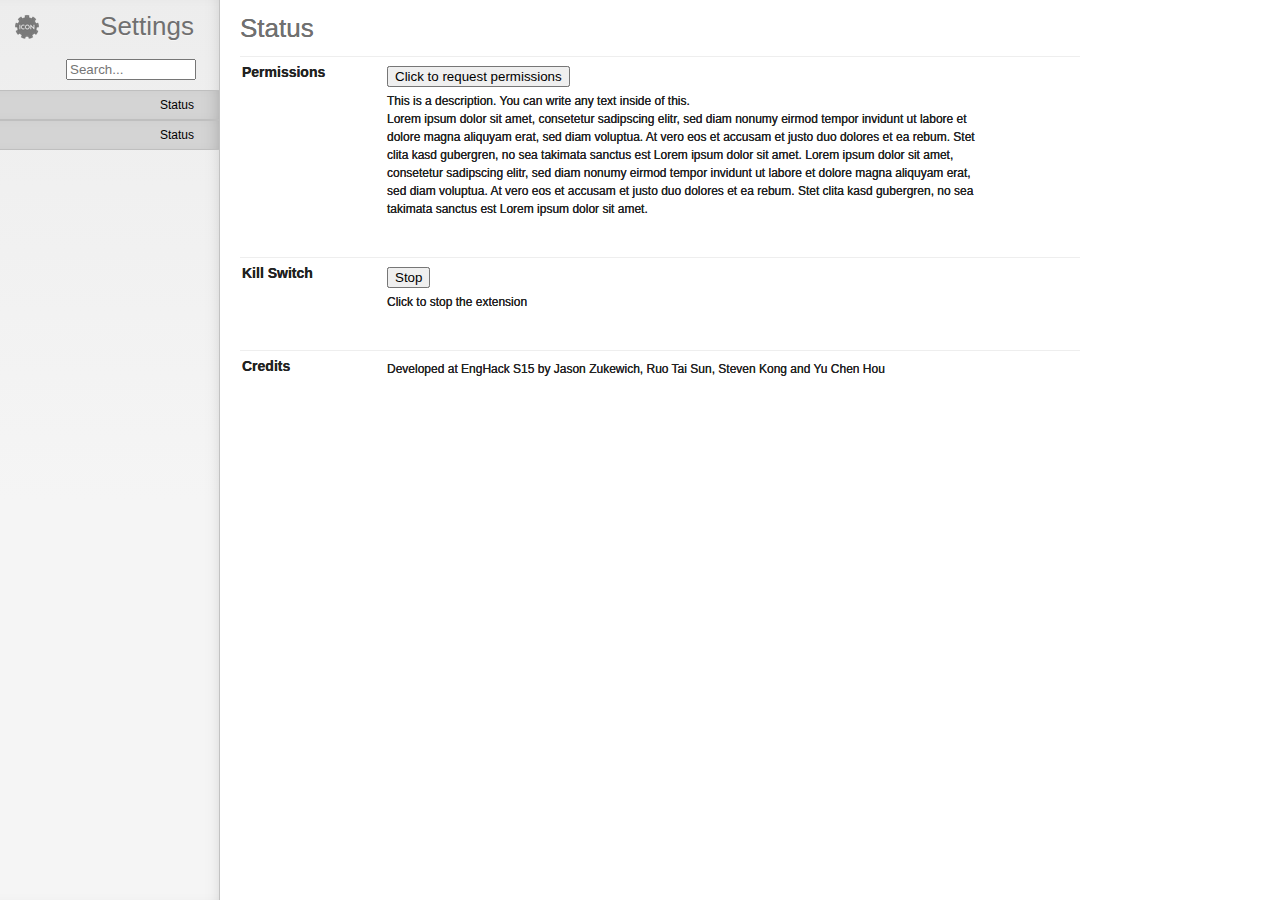
<file: src/options_custom/index.html>
<!--
// Copyright (c) 2011 Frank Kohlhepp
// https://github.com/frankkohlhepp/fancy-settings
// License: LGPL v2.1
-->
<!DOCTYPE html>
<html>
    <head>
        <meta charset="utf-8">
        <title id="title"></title>

        <!-- Stylesheets -->
        <link id="favicon" rel="icon" href="">
        <link rel="stylesheet" href="lib/default.css" media="screen">
        <link rel="stylesheet" href="css/main.css" media="screen">
        <link rel="stylesheet" href="css/setting.css" media="screen">
        <link rel="stylesheet" href="custom.css" media="screen">

        <!-- JavaScripts -->
        <script src="lib/mootools-core.js"></script>
        <script src="lib/store.js"></script>
        <script src="js/classes/tab.js"></script>
        <script src="js/classes/setting.js"></script>
        <script src="js/classes/search.js"></script>
        <script src="js/classes/fancy-settings.js"></script>
        <script src="i18n.js"></script>
        <script src="js/i18n.js"></script>
        <script src="manifest.js"></script>
        <script src="settings.js"></script>
    </head>
    <body class="no-select">
        <div id="sidebar" class="fancy">
            <img id="icon" src="" alt=""><h1 id="settings-label"></h1>
            <div id="tab-container">
                <div id="search-container" class="tab">
                    <input id="search" type="search" placeholder="">
                </div>
            </div>
        </div>
        <div id="content">
            <div id="search-result-container" class="tab-content">
                <h2 id="search-label"></h2>
            </div>
        </div>
    </body>
</html>
</file>
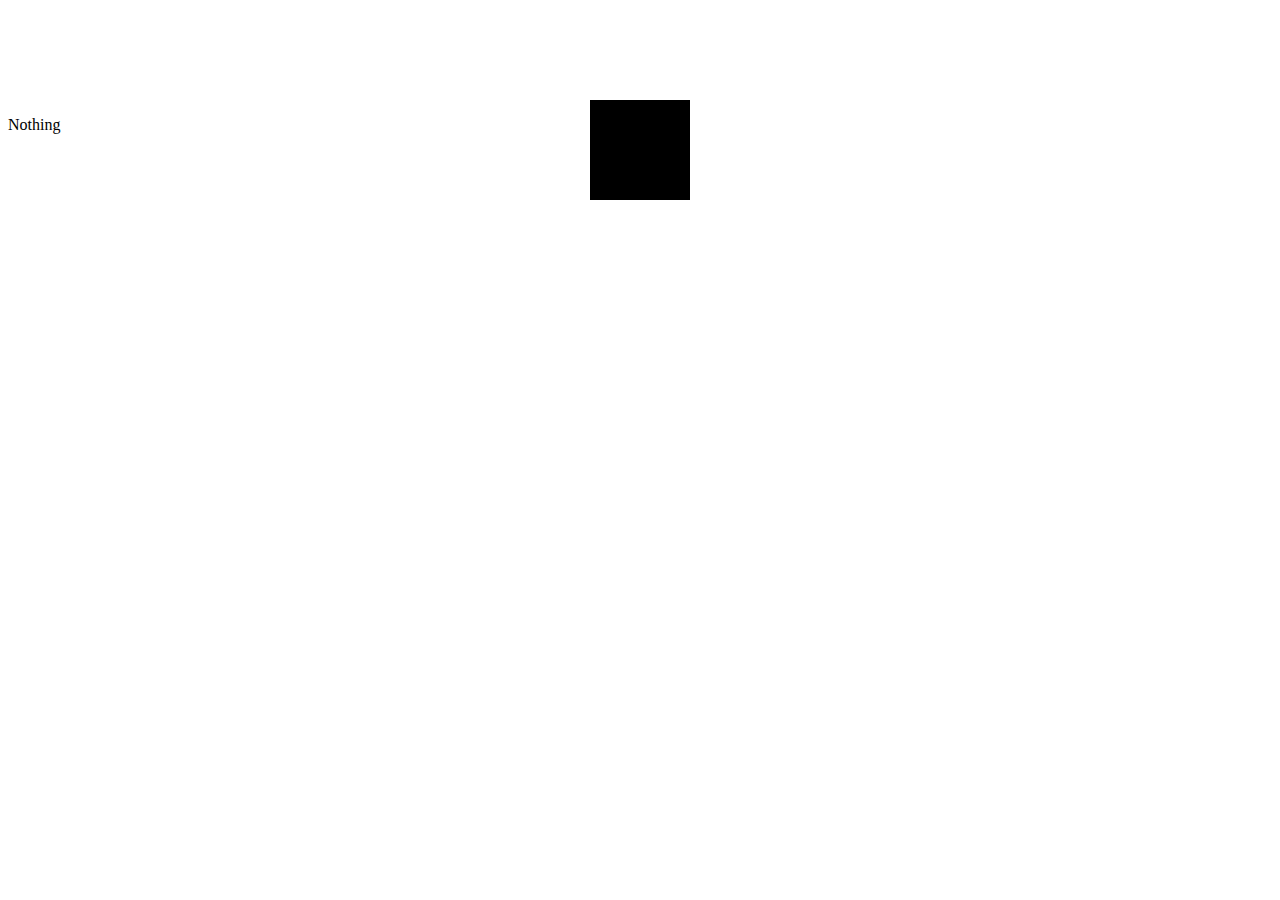
<file: doppler/example.html>
<!doctype html>
<html>
  <head>
    <style>
      #box {
        background-color: #000;
        width: 100px;
        height: 100px;
        margin-top: 100px;
        margin-left: auto;
        margin-right: auto;
      }
      #click {
        position: absolute;
      }
    </style>
  </head>
  <body>
    <p id="click"> Nothing </p>
    <div id="box"></div>
    <script src="doppler.js"></script>
    <script src="testing.js"></script>
  </body>
</html>
</file>
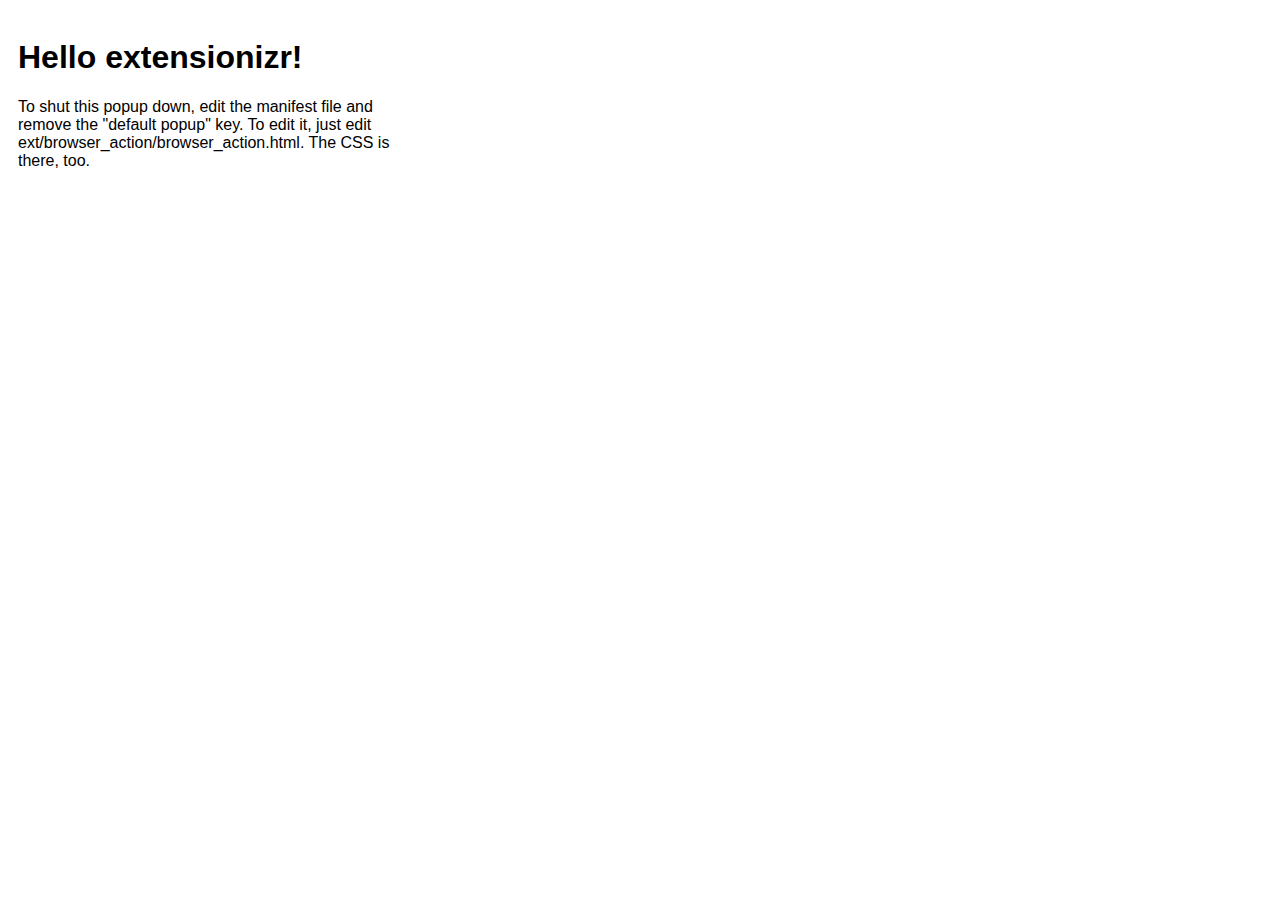
<file: src/browser_action/browser_action.html>
<!doctype html>
<style type="text/css">
	#mainPopup {
		padding: 10px;
		height: 200px;
		width: 400px;
		font-family: Helvetica, Ubuntu, Arial, sans-serif;
	}
	h1 {
		font-size: 2em;
	}
</style>

<div id="mainPopup">
<h1>Hello extensionizr!</h1>
<p>To shut this popup down, edit the manifest file and remove the "default popup" key. To edit it, just edit ext/browser_action/browser_action.html. The CSS is there, too.</p>
</div>
</file>
<file: src/options_custom/css/main.css>
/*
// Copyright (c) 2011 Frank Kohlhepp
// https://github.com/frankkohlhepp/fancy-settings
// License: LGPL v2.1
*/
.fancy {
    text-shadow: #F5F5F5 0 1px 0;
}

#sidebar {
    position: absolute;
    background-color: #EDEDED;
    background-image: linear-gradient(top, #EDEDED, #F5F5F5);
    background-image: -webkit-gradient(
        linear,
        left top,
        left 500,
        color-stop(0, #EDEDED),
        color-stop(1, #F5F5F5)
    );
    background-image: -moz-linear-gradient(
        center top,
        #EDEDED 0%,
        #F5F5F5 100%
    );
    background-image: -o-linear-gradient(top, #EDEDED, #F5F5F5);
    width: 219px;
    top: 0;
    left: 0;
    bottom: 0;
    border-right: 1px solid #C2C2C2;
    box-shadow: inset -8px 0 30px -30px black;
}

#icon {
    position: absolute;
    width: 30px;
    height: 30px;
    top: 12px;
    left: 12px;
}

#sidebar h1 {
    position: absolute;
    top: 13px;
    right: 25px;
    font-size: 26px;
    color: #707070;
}

#tab-container {
    position: absolute;
    top: 50px;
    left: 0;
    right: 0;
    bottom: 0;
    overflow-y: auto;
    overflow-x: hidden;
    text-align: right;
}

#tab-container .tab {
    height: 28px;
    padding-right: 25px;
    border-top: 1px solid transparent;
    border-bottom: 1px solid transparent;
    font-size: 12px;
    line-height: 28px;
    color: #808080;
    cursor: pointer;
}

#search-container {
    margin-top: 5px;
    margin-bottom: 5px;
    padding-right: 23px !important;
    cursor: default !important;
}

#search-container input {
    width: 130px;
}

#tab-container .tab.active, body.searching #search-container {
    background-color: #D4D4D4;
    border-color: #BFBFBF;
    color: black;
    text-shadow: #DBDBDB 0 1px 0;
    box-shadow: inset -12px 0 30px -30px black;
}

body.searching #tab-container .tab.active {
    background-color: transparent;
    border-color: transparent;
    color: #808080;
    text-shadow: inherit;
    box-shadow: none;
}

#content {
    position: absolute;
    top: 0;
    left: 220px;
    right: 0;
    bottom: 0;
    overflow: auto;
}

.tab-content {
    display: none;
    position: absolute;
    width: 840px;
    top: 0;
    left: 0;
    bottom: 0;
    padding: 20px;
    padding-top: 15px;
}

body.searching .tab-content {
    display: none !important;
}

body.searching #search-result-container {
    display: block !important;
}

body.measuring .tab-content, body.measuring #search-result-container {
    display: block !important;
    opacity: 0;
    overflow: hidden;
}
</file>
<file: src/options_custom/css/setting.css>
/*
// Copyright (c) 2011 Frank Kohlhepp
// https://github.com/frankkohlhepp/fancy-settings
// License: LGPL v2.1
*/
.tab-content h2 {
    margin: 0;
    padding-bottom: 5px;
    font-size: 26px;
    color: #707070;
    line-height: 1;
}

.setting.group {
    border-top: 1px solid #EEEEEE;
    margin-top: 10px;
    padding-top: 5px;
    padding-left: 2px;
}

.setting.group-name {
    width: 140px;
    padding: 0;
    font-size: 14px;
    font-weight: bold;
    vertical-align: top;
}

.setting.bundle {
    max-width: 600px;
    margin-bottom: 5px;
}

.setting.bundle.list-box {
    margin-bottom: 10px;
}

.setting.label.radio-buttons + .setting.container.radio-buttons {
    margin-top: 3px;
}

.setting.label, .setting.element-label {
    margin-right: 15px;
    font-size: 13px;
    font-weight: normal;
}

.setting.label.checkbox, .setting.element-label {
    margin-left: 5px;
    margin-right: 0;
}

.setting.label.checkbox {
    position: relative;
    top: 1px;
}

.setting.element.slider {
    position: relative;
    width: 150px;
    top: 4px;
}

.setting.element.list-box {
    display: block;
    height: 100px;
    width: 100%;
}

.setting.display.slider {
    margin-left: 5px;
    color: #666666;
}

#nothing-found {
    display: none;
    margin-top: 10px;
    font-size: 18px;
    font-weight: lighter;
    color: #999999;
}
</file>
<file: src/options_custom/custom.css>
/*
// Add your own style rules here, not in css/main.css
// or css/setting.css for easy updating reasons.
*/
</file>
<file: src/options_custom/lib/default.css>
/*
// Copyright (c) 2007 - 2010 blueprintcss.org
// Modified and extended by Frank Kohlhepp in 2011
// https://github.com/frankkohlhepp/default-css
// License: MIT-license
*/

/*
// Reset the default browser CSS
*/
html {
    margin: 0;
    padding: 0;
    border: 0;
}

body, div, span, object, iframe,
h1, h2, h3, h4, h5, h6, p, blockquote, pre,
a, abbr, acronym, address, code,
del, dfn, em, img, q, dl, dt, dd, ol, ul, li,
fieldset, form, label, legend,
table, caption, tbody, tfoot, thead, tr, th, td,
article, aside, dialog, figure, footer, header,
hgroup, nav, section {
    margin: 0;
    padding: 0;
    border: 0;
    font-family: inherit;
    font-size: 100%;
    font-weight: inherit;
    font-style: inherit;
    vertical-align: baseline;
}

article, aside, dialog, figure, footer, header,
hgroup, nav, section {
    display: block;
}

body {
    background-color: white;
    line-height: 1.5;
}

table {
    border-collapse: separate;
    border-spacing: 0;
}

caption, th, td {
    text-align: left;
    font-weight: normal;
}

table, th, td {
    vertical-align: middle;
}

blockquote:before, blockquote:after, q:before, q:after {
    content: "";
}

blockquote, q {
    quotes: "" "";
}

a img {
    border: none;
}

/*
// Default typography
*/
html {
    font-size: 100.01%;
}

body {
    background-color: white;
    font-family: "Helvetica Neue", Arial, Helvetica, sans-serif;
    font-size: 75%;
    color: #222222;
}

/* Headings */
h1, h2, h3, h4, h5, h6 {
    font-weight: normal;
    color: #111111;
}

h1 {
    margin-bottom: 0.5em;
    font-size: 3em;
    line-height: 1;
}

h2 {
    margin-bottom: 0.75em;
    font-size: 2em;
}

h3 {
    margin-bottom: 1em;
    font-size: 1.5em;
    line-height: 1;
}

h4 {
    margin-bottom: 1.25em;
    font-size: 1.2em;
    line-height: 1.25;
}

h5 {
    margin-bottom: 1.5em;
    font-size: 1em;
    font-weight: bold;
}

h6 {
    font-size: 1em;
    font-weight: bold;
}

h1 img, h2 img, h3 img,
h4 img, h5 img, h6 img {
    margin: 0;
}

/* Text elements */
p {
    margin: 0 0 1.5em;
}

.left {
    float: left !important;
}

p .left {
    margin: 1.5em 1.5em 1.5em 0;
    padding: 0;
}

.right {
    float: right !important;
}

p .right {
    margin: 1.5em 0 1.5em 1.5em;
    padding: 0;
}

a:focus, a:hover {
    color: #0099FF;
}

a {
    color: #0066CC;
    text-decoration: underline;
}

blockquote {
    margin: 1.5em;
    font-style: italic;
    color: #666666;
}

strong, dfn {
    font-weight: bold;
}

em, dfn {
    font-style: italic;
}

sup, sub {
    line-height: 0;
}

abbr, acronym {
    border-bottom: 1px dotted #666666;
}

address {
    margin: 0 0 1.5em;
    font-style: italic;
}

del {
    color: #666666;
}

pre {
    margin: 1.5em 0;
    white-space: pre;
}

pre, code, tt {
    font: 1em "andale mono", "lucida console", monospace;
    line-height: 1.5;
}

/* Lists */
li ul, li ol {
    margin: 0;
}

ul, ol {
    margin: 0 1.5em 1.5em 0;
    padding-left: 1.5em;
}

ul {
    list-style-type: disc;
}

ol {
    list-style-type: decimal;
}

dl {
    margin: 0 0 1.5em 0;
}

dl dt {
    font-weight: bold;
}

dd {
    margin-left: 1.5em;
}

/* Tables */
table {
    width: 100%;
    margin-bottom: 1.4em;
}

th {
    font-weight: bold;
}

table.zebra thead th, table.zebra tfoot th {
    background-color: #BFBFBF;
}

th, td, caption {
    padding: 4px 10px 4px 5px;
}

table.zebra tbody tr:nth-child(even) td, table.zebra tbody tr.even td {
    background-color: #E6E6E6;
}

caption {
    background-color: #EEEEEE;
}

/* Misc classes */
.fancy {
    text-shadow: white 0 1px 0;
}

.bfancy {
    text-shadow: black 0 1px 0;
}

.fancyt {
    text-shadow: white 0 -1px 0;
}

.bfancyt {
    text-shadow: black 0 -1px 0;
}

.no-fancy {
    text-shadow: none;
}

.select {
    cursor: auto;
    user-select: auto;
    -webkit-user-select: auto;
    -moz-user-select: auto;
    -o-user-select: auto;
}

img.select, .select img {
    user-drag: auto;
    -webkit-user-drag: auto;
    -moz-user-drag: auto;
    -o-user-drag: auto;
}

.no-select {
    cursor: default;
    user-select: none;
    -webkit-user-select: none;
    -moz-user-select: none;
    -o-user-select: none;
}

img.no-select, .no-select img {
    user-drag: none;
    -webkit-user-drag: none;
    -moz-user-drag: none;
    -o-user-drag: none;
}

.focus:focus, .focus :focus {
    outline: auto;
}

.no-focus:focus, .no-focus :focus {
    outline: 0;
}

.small {
    margin-bottom: 1.875em;
    font-size: .8em;
    line-height: 1.875em;
}

.large {
    margin-bottom: 1.25em;
    font-size: 1.2em;
    line-height: 2.5em;
}

.show {
    display: block !important;
}

.show-inline {
    display: inline-block !important;
}

.hide {
    display: none;
}

.quiet {
    color: #666666;
}

.loud {
    color: black;
}

.highlight {
    background-color: yellow;
}

.added {
    background-color: #006600;
    color: white;
}

.removed {
    background-color: #990000;
    color: white;
}

.first {
    margin-left: 0;
    padding-left: 0;
}

.last {
    margin-right: 0;
    padding-right: 0;
}

.top {
    margin-top: 0;
    padding-top: 0;
}

.bottom {
    margin-bottom: 0;
    padding-bottom: 0;
}

/*
// Default styling for forms
*/
fieldset {
    margin: 0 0 1.5em 0;
    padding: 0 1.4em 1.4em 1.4em;
    border: 1px solid #CCCCCC;
}

legend {
    margin-top: -0.2em;
    margin-bottom: 1em;
    font-weight: bold;
    font-size: 1.2em;
}

/* Form fields */
input[type=text], input[type=password], textarea {
    background-color: white;
    border: 1px solid #BBBBBB;
}

input[type=text], input[type=password],
textarea, select {
    margin: 0.5em 0;
}

input[type=text], input[type=password] {
    width: 300px;
    padding: 4px;
}

textarea {
    width: 450px;
    height: 170px;
    padding: 5px;
}

/* success, info, notice and error boxes */
.success, .info, .notice, .error {
    margin-bottom: 1em;
    padding: 0.8em;
    border: 2px solid #DDDDDD;
}

.success {
    background-color: #E6EFC2;
    border-color: #C6D880;
    color: #264409;
}

.info {
    background-color: #D5EDF8;
    border-color: #92CAE4;
    color: #205791;
}

.notice {
    background-color: #FFF6BF;
    border-color: #FFD324;
    color: #514721;
}

.error {
    background-color: #FBE3E4;
    border-color: #FBC2C4;
    color: #8A1F11;
}

.success a {
    color: #264409;
}

.info a {
    color: #205791;
}

.notice a {
    color: #514721;
}

.error a {
    color: #8A1F11;
}
</file>
